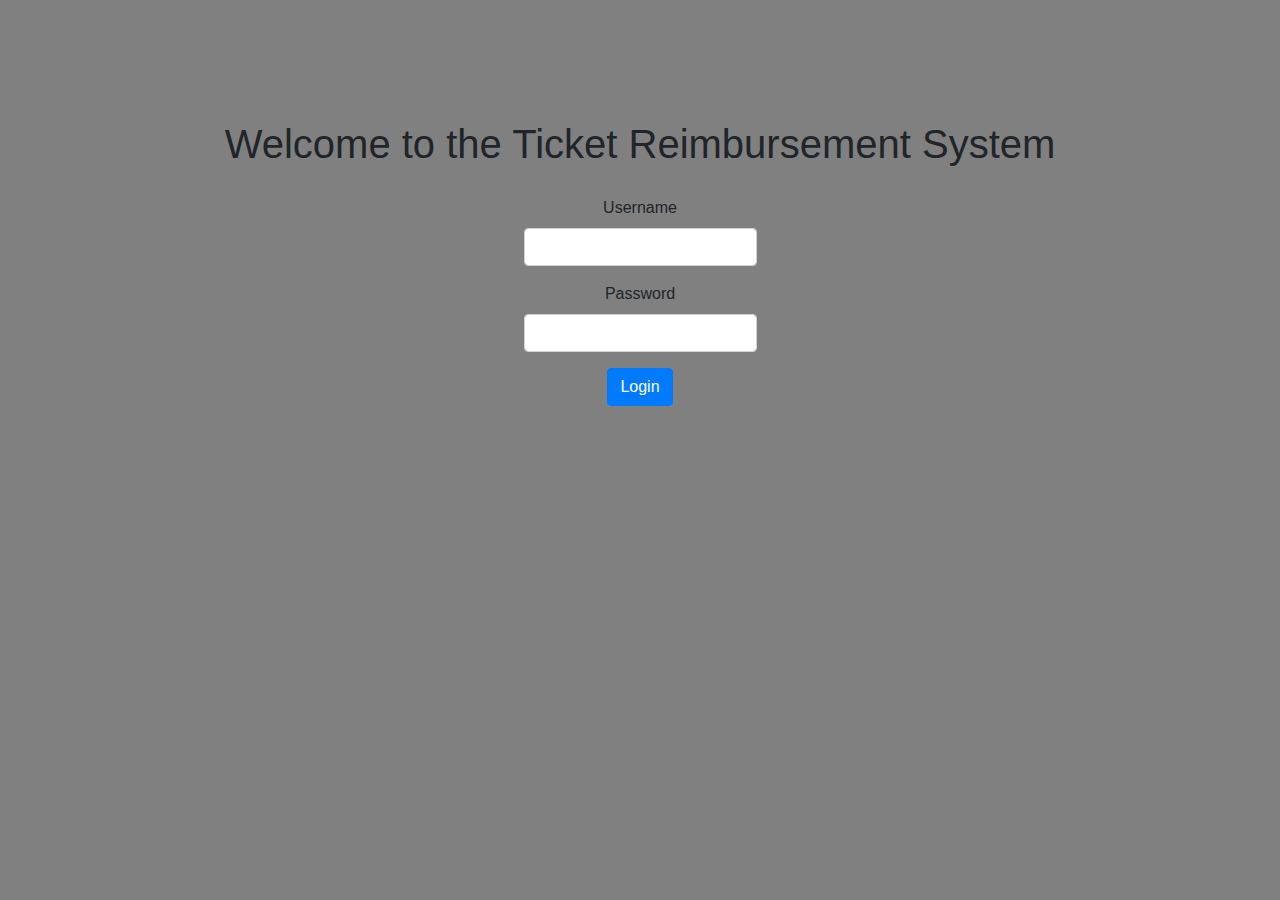
<file: P1TicketReimbursement/src/main/webapp/index.html>
<!DOCTYPE html>
<html lang="en">
<head>
<meta charset="UTF-8">
<meta http-equiv="X-UA-Compatible" content="IE=edge">
<meta name="viewport" content="width=device-width, initial-scale=1.0">

<link rel="stylesheet"
	href="https://stackpath.bootstrapcdn.com/bootstrap/4.3.1/css/bootstrap.min.css"
	integrity="sha384-ggOyR0iXCbMQv3Xipma34MD+dH/1fQ784/j6cY/iJTQUOhcWr7x9JvoRxT2MZw1T"
	crossorigin="anonymous">
<link href="style.css" rel="stylesheet">
<link href="loginStyle.css" rel="stylesheet">


<title>Document</title>
</head>
<body>



	<!--
    THIS IS THE LOGIN FORM
-->
<div id="loginDiv" class="container-fluid">
	<h1 id="loginHeader">Welcome to the Ticket Reimbursement System</h1>
	<form id="loginForm">
		<div class="mb-3">
			<label for="exampleInputEmail1" class="form-label">Username</label> <input
				type="username" class="form-control" id="usernameLogin"
				aria-describedby="emailHelp">
		</div>

		<div class="mb-3">
			<label for="exampleInputPassword1" class="form-label">Password</label>
			<input type="password" class="form-control" id="passwordLogin">
		</div>

		<button type="button" class="btn btn-primary"
			onclick="login(document.getElementById('loginForm'))">Login</button>
	</form>
</div>


	<!--
    THIS IS FOR SUBMITTING NEW TICKETS
-->

	<div id="submitTicketForm" class="hidden container-fluid">
		<form>
			<label for="TicketType">Ticket Type</label> <select id="TicketType"
				name="TicketType">
				<option value="LODGING">LODGING</option>
				<option value="TRAVEL">TRAVEL</option>
				<option value="FOOD" selected>FOOD</option>
				<option value="OTHER">OTHER</option>
			</select> <br> 
			<label for="amount">Amount to be reimbursed:</label> 
			<input type="number" id="amount" name="amount" min="1" max="10000">
			<br>
			<div class="mb-3">
			<label for="tkt_description" class="form-label">Reimbursement Description</label><br> <br>
			<input type="text" class="form-control" id="tkt_description">
			</div>
		 <br> <br>


		</form>
		<div>
			<button id="submitButton" class="btn btn-success mt-4"onclick="submit()">Submit</button>
		</div>
		
		<div>
			<button id="Back"class="btn btn-primary mt-4" onclick="Back()">Back</button>
		</div>
		
	</div>




	<!--
    THIS IS THE TABLE FOR SHOWING TICKETS FOR A USER
-->
	<div id="displayTicketTable" class="hidden container-fluid">

		<table style="width: 100%" id="TicketTable">
			<tr id="tableHeaders">
				<th>Type</th>
				<th>Amount</th>
				<th>Approved</th>
				<th>Date</th>
				<th>Ticket ID</th>
				<th>Ticket Description</th>
			</tr>
			<tr>
				<td id='ttype'></td>
				<td id='tamount'></td>
				<td id="tapproved"></td>
				<td id="tdate"></td>
				<td id="ticketID"></td>
				<td id="currIndex" style="display:none">0</td>
				<td id="currLength" style="display:none">0</td>
				
			</tr>
			<tr>

			</tr>
		</table>
		
		
		<form id="ticketApprovalForm">
		<div class="mb-3">
			<label for="ticketidnumber" class="form-label">Ticket#</label> <input
				type="id" class="form-control" id="ticketidnumber"
				aria-describedby="emailHelp">
		</div>

		<div class="mb-3">
			<label for="ticketapproval">Ticket Approval</label> <select id="ticketapproval"
				name="ticketapproval">
				<option class="success" value="APPROVED">APPROVED</option>
				<option class="danger"value="REJECTED">REJECTED</option>
			</select> <br> 
			<button type="button" class="btn btn-primary mt-2" onclick="updateTicket(document.getElementById('ticketApprovalForm'))">UPDATE</button>
		</div>

		
	</form>
	<br><br><br><br><br>
	
		<div>
		<button id="Back"class="btn btn-primary mt-2" onclick="Back()">Back</button>
		</div>
		

	</div>

	<!--
    HOME PAGE BUTTONS
-->
	<div id="Choices" class="hidden container-fluid">


		<div>
			<button id="ViewPreviousTickets" class="btn btn-primary mt-2" onclick="ViewPreviousTickets()">View
				Previous Tickets</button>
		</div>
		<div>
			<button id="SubmitNewTicket"  class="btn btn-primary mt-2" onclick="submitNewTicket()">Submit <!-- DONE -->
				New Ticket</button> 
		</div>
		
		<div>
			<button id="ViewAllTickets" class="btn btn-primary mt-2" onclick="viewAllTickets()">View All Tickets</button>
			
		</div>
		<div>
			<button id="ViewPendingTickets" class="btn btn-primary mt-2"onclick="viewPendingTickets()">View Pending Tickets</button>
		</div>
		<div>
			<button id="ViewApprovedTickets"class="btn btn-primary mt-2" onclick="viewApprovedTickets()">View Approved Tickets</button>
		</div>
		<div>
			<button id="ViewRejectedTickets"class="btn btn-primary mt-2" onclick="viewRejectedTickets()">View Rejected Tickets</button>
		</div>
		<div>
			<button id="logout" class="btn btn-primary mt-2" onclick="Logout(document.getElementById('loginForm'))">Logout</button>
		</div>
	</div>







	<script type="text/javascript">

    let user = null;


    //LOGIN FUNCTION
    function login(form) 
        {
    		
            console.log("Inside Login");
            var xhr = new XMLHttpRequest();
            
            xhr.onreadystatechange = function () {
            	
                if (xhr.readyState === 4) {
                    console.log(xhr.responseText);

                    console.log(this.getAllResponseHeaders());
                    if(xhr.status == 404){
                        alert('Login Failed!');
                        console.log('Login Failed!');
                    }
                    else{
                        alert("Login Successful!");
                        console.log("Login Successful!");
                        //document.getElementById('loginHeader').classList.toggle('hidden');
                        
                        user = JSON.parse(xhr.responseText);
                        console.log(user.employeeID);
                        CheckWhichButtons();
                    }
                }
            }
            
            
            var loginParams ={
            		"username":form.usernameLogin.value,
            		"pass":form.passwordLogin.value
            }
    
            
            
			//I think for login we should go with synchronous request to await a response from the DB
            xhr.open("POST", 'http://localhost:9001/P1TicketReimbursement/Employee', true);
            xhr.setRequestHeader("Content-Type","application/json;charset=UTF-8");
            xhr.send(JSON.stringify(loginParams));           
        }
    
    
    //  DEFAULT FUNCTION FOR CHECKING BUTTONS ON AND OFF
    function CheckWhichButtons(){
       console.log(user);
        if(user != null)
        {
        	if(!document.getElementById("loginDiv").classList.contains('hidden'))
            {
                document.getElementById("loginDiv").classList.toggle('hidden');
				
            }
           
            if(document.getElementById("Choices").classList.contains('hidden'))
            {
                document.getElementById("Choices").classList.toggle('hidden');
				
            }
			if(!document.getElementById("submitTicketForm").classList.contains('hidden'))
            {
                document.getElementById("submitTicketForm").classList.toggle('hidden');
				
            }
			if(!document.getElementById("displayTicketTable").classList.contains('hidden'))
            {
                document.getElementById("displayTicketTable").classList.toggle('hidden');
            }
            
            if(user.employment == "EMPLOYEE")
            {
				if(!document.getElementById("ViewAllTickets").classList.contains('hidden'))
				{
					document.getElementById("ViewAllTickets").classList.toggle('hidden');
				}
            	
				if(!document.getElementById("ViewPendingTickets").classList.contains('hidden'))
				{
					document.getElementById("ViewPendingTickets").classList.toggle('hidden');
				}
            	
				if(!document.getElementById("ViewApprovedTickets").classList.contains('hidden'))
				{
					document.getElementById("ViewApprovedTickets").classList.toggle('hidden');
				}
            	
				if(!document.getElementById("ViewRejectedTickets").classList.contains('hidden'))
				{
					document.getElementById("ViewRejectedTickets").classList.toggle('hidden');
				}
            	
				if(!document.getElementById("ticketApprovalForm").classList.contains('hidden'))
				{
					document.getElementById("ticketApprovalForm").classList.toggle('hidden');
				}
            	
            }     
        }
        else{
            if(document.getElementById("loginDiv").classList.contains('hidden'))
            {
                document.getElementById("loginDiv").classList.toggle('hidden');
			
            }
           
            if(!document.getElementById("Choices").classList.contains('hidden'))
            {
                document.getElementById("Choices").classList.toggle('hidden');
			
            }
        }
    }
    
    
    
    //SWITCHS VIEW FROM CHOICES TO SUBMIT TICKET FORM
    function submitNewTicket(){
    	document.getElementById("Choices").classList.toggle('hidden');
    	document.getElementById("submitTicketForm").classList.toggle('hidden');
    }

    //FUNCTION FOR SUBMITTING NEW TICKET -- NOT COMPLETED
    function submit() 
    {
        console.log("Inside Submit");
        var xhr = new XMLHttpRequest();
      
        xhr.onreadystatechange = function () {
            if (xhr.readyState === 4) {
                alert(xhr.response);
                document.getElementById("Choices").classList.toggle('hidden');
            	document.getElementById("submitTicketForm").classList.toggle('hidden');
            	document.getElementById('amount').value ='';
            	document.getElementById('tkt_description').value ='';
            }
        }

        var type = document.getElementById('TicketType');
        
        let ticket ={
        		"type":type.options[type.selectedIndex].text,
        		"approval":'PENDING',
        		"amount":document.getElementById('amount').value,
        		"employeeID": user.employeeID,
        		"tkt_description":document.getElementById('tkt_description').value
        }
        
        console.log(JSON.stringify(ticket));
        
        xhr.open("PUT", 'http://localhost:9001/P1TicketReimbursement/Ticket', true);
        xhr.setRequestHeader("Content-Type","application/json;charset=UTF-8");
        console.log(JSON.stringify(ticket));
        xhr.send(JSON.stringify(ticket));
        
        
    }
    
    
    //UPDATE TICKET FUNCTION
    function updateTicket(form){
    	console.log("Inside Update Ticket");
    	
    	var xhr = new XMLHttpRequest();
        
        xhr.onreadystatechange = function () {
            if (xhr.readyState === 4) {
                alert(xhr.response);
                document.getElementById("ticketApprovalForm").classList.toggle('hidden');
               	Back();
               	document.getElementById("ticketApprovalForm").classList.toggle('hidden');
               	form.ticketidnumber.value = '';
               	form.ticketapproval.value = '';
            }
        }
        
        let ticket ={
        		"ticketID":form.ticketidnumber.value,
        		"approval":form.ticketapproval.value
        }
        
        xhr.open("POST", 'http://localhost:9001/P1TicketReimbursement/Ticket', true);
        xhr.setRequestHeader("Content-Type","application/json;charset=UTF-8");
        console.log(JSON.stringify(ticket));
        xhr.send(JSON.stringify(ticket));
        
    }

    //LOGOUT FUNCTION 
    function Logout(form)
    {
    	  if(user.employment == "EMPLOYEE")
          {
          	document.getElementById("ViewAllTickets").classList.toggle('hidden');
          	document.getElementById("ViewPendingTickets").classList.toggle('hidden');
        	document.getElementById("ViewApprovedTickets").classList.toggle('hidden');
        	document.getElementById("ViewRejectedTickets").classList.toggle('hidden');
        	document.getElementById("ticketApprovalForm").classList.toggle('hidden');
          } 
        user = null;
        //document.getElementById("loginForm").classList.toggle('hidden');
        //document.getElementById("Choices").classList.toggle('hidden');
        //document.getElementById('loginHeader').classList.toggle('hidden');
		CheckWhichButtons();
        form.usernameLogin.value = '';
        form.passwordLogin.value = '';

    }
    
    //FUNCTION FOR VIEWING ALL TICKETS FROM A USER -- NEEDS TO BE REFACTORED WHEN WE GET USERS STORED AS A JS OBJECT AND SHOULD BE PASSED INTO THIS FUNCTION I THINK
    function ViewPreviousTickets() 
    {
       console.log("Inside ViewPreviousTickets");
       
       var xhr = new XMLHttpRequest();
   	
       
       xhr.onreadystatechange = function () {
           if (xhr.readyState === 4) {
               let tickets = JSON.parse(xhr.response);
             
               for(let i = 0; i < tickets.ticketArr.length; i++){
               	tempDisplayTickets(tickets.ticketArr[i]);
               }
               document.getElementById('displayTicketTable').classList.toggle('hidden');
               document.getElementById("Choices").classList.toggle('hidden');
               if(user.category == 'FINANCEADMIN'){
            	   document.getElementById("ticketApprovalForm").classList.toggle('hidden');
               }
           
           }
       }

       
       xhr.open("GET", 'http://localhost:9001/P1TicketReimbursement/Ticket?employeeID='+user.employeeID, true);
       xhr.send();

               //THIS FUNCTION WORKS AND RETURNS A TICKET THEN INSERTS IT INTO A TABLE
               // IT WILL HAVE TO BE CHANGED WHEN WE GET LOGIN SET UP TO RETURN ALL TICKETS OF A USER INSTEAD OF JUST 1 TICKET AT A TIME
  
    }
    
    
    //VIEW ALL TICKETS FCN
    function viewAllTickets() {
    	console.log("Inside View All Tickets");
    	
    	var xhr = new XMLHttpRequest();
    	
    	xhr.onreadystatechange = function(){
    		 
    		if (xhr.readyState === 4) {
                 let tickets = JSON.parse(xhr.response);
               
                 for(let i = 0; i < tickets.ticketArr.length; i++){
                 	tempDisplayTickets(tickets.ticketArr[i]);
                 }
                 document.getElementById('displayTicketTable').classList.toggle('hidden');
                 document.getElementById("Choices").classList.toggle('hidden');
             
             }
    	}
    	
    	 xhr.open("GET", 'http://localhost:9001/P1TicketReimbursement/Ticket?employeeID=*', true);
         xhr.send();
    }
    
    function viewPendingTickets() {
    	console.log("Inside View Pending Tickets");
    	
    	var xhr = new XMLHttpRequest();
    	
    	xhr.onreadystatechange = function(){
    		 
    		if (xhr.readyState === 4) {
                 let tickets = JSON.parse(xhr.response);
               
                 for(let i = 0; i < tickets.ticketArr.length; i++){
                	 if(tickets.ticketArr[i].approval == 'PENDING'){
                 	tempDisplayTickets(tickets.ticketArr[i]);
                	 }
                 }
                 document.getElementById('displayTicketTable').classList.toggle('hidden');
                 document.getElementById("Choices").classList.toggle('hidden');
             
             }
    	}
    	
    	 xhr.open("GET", 'http://localhost:9001/P1TicketReimbursement/Ticket?employeeID=*', true);
         xhr.send();
    }
    
    function viewApprovedTickets() {
    	console.log("Inside View Approved Tickets");
    	
    	var xhr = new XMLHttpRequest();
    	
    	xhr.onreadystatechange = function(){
    		 
    		if (xhr.readyState === 4) {
                 let tickets = JSON.parse(xhr.response);
               
                 for(let i = 0; i < tickets.ticketArr.length; i++){
                	 if(tickets.ticketArr[i].approval == 'APPROVED'){
                 	tempDisplayTickets(tickets.ticketArr[i]);
                	 }
                 }
                 document.getElementById('displayTicketTable').classList.toggle('hidden');
                 document.getElementById("Choices").classList.toggle('hidden');
             
             }
    	}
    	
    	 xhr.open("GET", 'http://localhost:9001/P1TicketReimbursement/Ticket?employeeID=*', true);
         xhr.send();
    }
    
    function viewRejectedTickets() {
    	console.log("Inside View Rejected Tickets");
    	
    	var xhr = new XMLHttpRequest();
    	
    	xhr.onreadystatechange = function(){
    		 
    		if (xhr.readyState === 4) {
                 let tickets = JSON.parse(xhr.response);
               
                 for(let i = 0; i < tickets.ticketArr.length; i++){
                	 if(tickets.ticketArr[i].approval == 'REJECTED'){
                 	tempDisplayTickets(tickets.ticketArr[i]);
                	 }
                 }
                 document.getElementById('displayTicketTable').classList.toggle('hidden');
                 document.getElementById("Choices").classList.toggle('hidden');
             
             }
    	}
    	
    	 xhr.open("GET", 'http://localhost:9001/P1TicketReimbursement/Ticket?employeeID=*', true);
         xhr.send();
    }
  
    function tempDisplayTickets(ticket){
    	
    		console.log(ticket);
    		let table = document.getElementById('TicketTable');
    	
    		let row = table.insertRow(-1);
    		
    		let cell1 = row.insertCell(0);
    		cell1.innerHTML = "'" + ticket["tkt_description"] +"'";
    		
    		let cell2 = row.insertCell(0);
    		cell2.innerHTML = "'" + ticket["ticketID"] +"'";
    		
    		
    		let cell3 = row.insertCell(0);
    		cell3.innerHTML = ticket["stamp"];
    		
    		
    		let cell4 = row.insertCell(0);
    		cell4.innerHTML = ticket["approval"];
    		
    		
    		let cell5 = row.insertCell(0);
    		cell5.innerHTML = "'" + ticket["amount"]  +"'";
    		
    		
    		let cell6 = row.insertCell(0);
    		cell6.innerHTML = ticket["type"];
    			
    	
    }
    
    function Back()
    {
    	console.log("back button")
    	let table = document.getElementById('TicketTable');
    	for(var i = table.rows.length - 1; i > 0; i--)
		{
		    table.deleteRow(i);
		}
    	
    	CheckWhichButtons();
    	//document.getElementById('displayTicketTable').classList.toggle('hidden');
        //document.getElementById("Choices").classList.toggle('hidden');
    	
    }
    
   
</script>

</body>
</html>
</file>
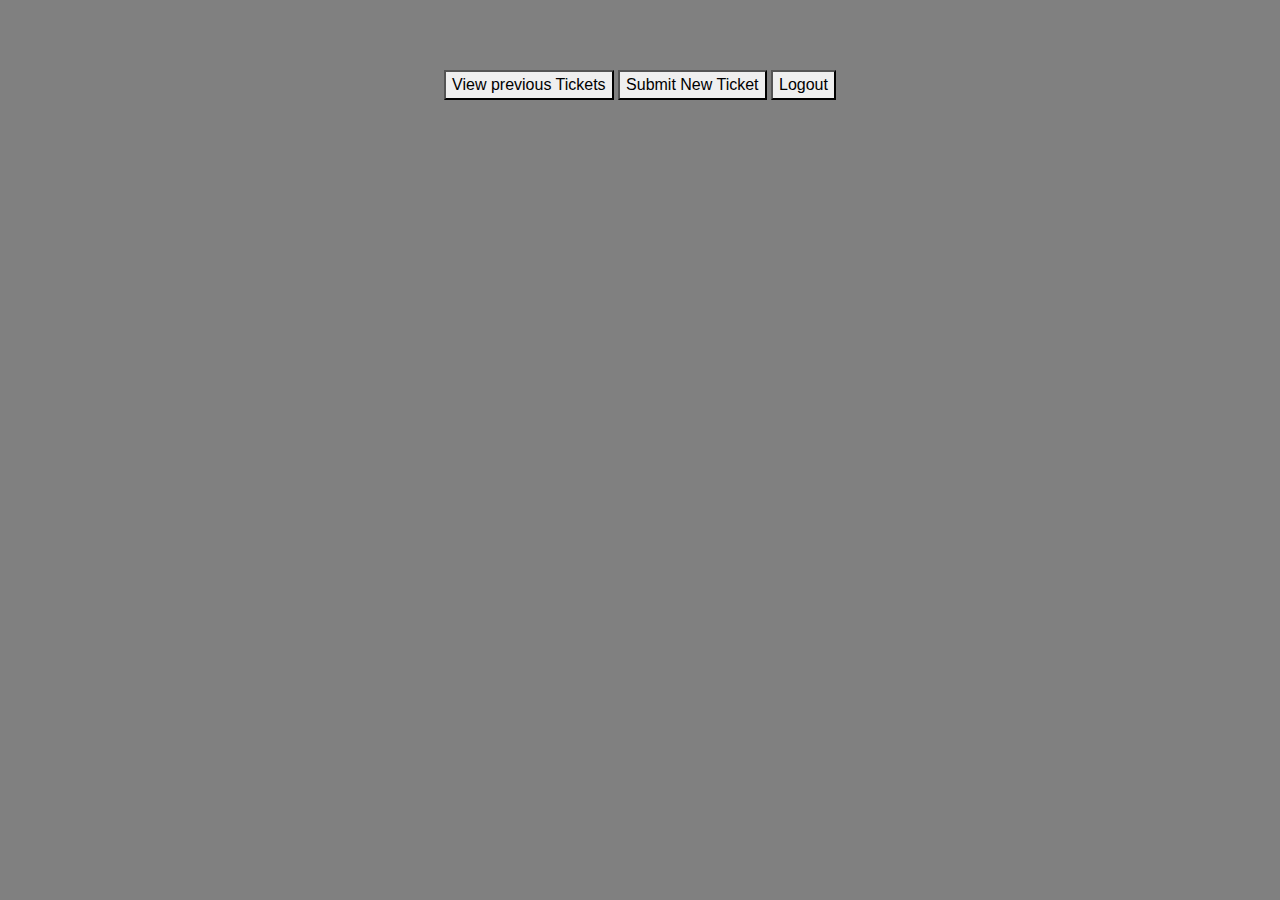
<file: P1TicketReimbursement/src/main/webapp/loggedIn.html>
<!DOCTYPE html>
<html lang="en">
<head>
<meta charset="UTF-8">
<meta http-equiv="X-UA-Compatible" content="IE=edge">
<meta name="viewport" content="width=device-width, initial-scale=1.0">

<link rel="stylesheet"
	href="https://stackpath.bootstrapcdn.com/bootstrap/4.3.1/css/bootstrap.min.css"
	integrity="sha384-ggOyR0iXCbMQv3Xipma34MD+dH/1fQ784/j6cY/iJTQUOhcWr7x9JvoRxT2MZw1T"
	crossorigin="anonymous">
<link href="style.css" rel="stylesheet">
<link href="loginStyle.css" rel="stylesheet">


<title>Document</title>
</head>
<body>



	


	<div id="submitTicketForm" class="hidden">
		<form>
			<label for="TicketType">Ticket Type</label> <select id="TicketType"
				name="TicketType">
				<option value="LODGING">LODGING</option>
				<option value="TRAVEL">TRAVEL</option>
				<option value="FOOD" selected>FOOD</option>
				<option value="OTHER">OTHER</option>
			</select> <br> <label for="amount">Amount to be reimbursed:</label> <input
				type="number" id="amount" name="amount" min="1" max="10000">
			<br>
			<br> <br>


		</form>

		<button id="submitButton" onclick="submit()">Submit</button>
	</div>




	<!--
    THIS IS THE TABLE FOR SHOWING TICKETS FOR A USER
-->
	<div class="hidden">

		<table style="width: 100%" id="TicketTable">
			<tr id="tableHeaders">
				<th>Type</th>
				<th>Amount</th>
				<th>Approved</th>
				<th>Date</th>
				<th>Ticket ID</th>
			</tr>
			<tr>
				<td id='ttype'>Jill</td>
				<td id='tamount'>Smith</td>
				<td id="tapproved">50</td>
				<td id="tdate">50</td>
				<td id="ticketID">50</td>
			</tr>
			<tr>

			</tr>
		</table>
		<button id="ViewPreviousTickets" onclick="ViewPreviousTickets()">View
			previous Tickets</button>

	</div>

	<!--
    HOME PAGE BUTTONS
-->
	<div id="Choices">

		<button id="ViewPreviousTickets" onclick="ViewPreviousTickets()">View
			previous Tickets</button>
		<button id="SubmitNewTicket" onclick="submitNewTicket()">Submit New Ticket</button>
		<button id="ViewPreviousTickets" onclick="ViewPreviousTickets()">Logout</button>

	</div>







	<script type="text/javascript">

    let user = {
    		"user_id":1,
    		"category":'EMPLOYEE',
    		"username":'employee1'
    }

    
    function submitNewTicket(){
    	document.getElementById("Choices").classList.toggle('hidden');
    	document.getElementById("submitTicketForm").classList.toggle('hidden');
    }
    
    //FUNCTION FOR SUBMITTING NEW TICKET -- NOT COMPLETED
    function submit() 
    {
        console.log("Inside Submit");
        var xhr = new XMLHttpRequest();
      
        xhr.onreadystatechange = function () {
            if (xhr.readyState === 4) {
                alert(xhr.response);
                document.getElementById("Choices").classList.toggle('hidden');
            	document.getElementById("submitTicketForm").classList.toggle('hidden');
            }
        }

        let ticket ={
        		"tkttype":document.getElementById('TicketType'),
        		"approval":'PENDING',
        		"status":document.getElementById('amount').value,
        		"user_id": user.user_id
        }
        
        let ticketType = document.getElementById('TicketType');
        let type = ticketType.value;

        let amount = document.getElementById('amount').value;

        console.log(amount);
        console.log(type);
        xhr.open("PUT", 'http://localhost:9001/P1TicketReimbursement/Ticket', true);
        xhr.setRequestHeader("Content-Type","application/json;charset=UTF-8");
        xhr.send(JSON.stringify(ticket));
        
        
    }

    //FUNCTION FOR VIEWING ALL TICKETS FROM A USER -- NEEDS TO BE REFACTORED WHEN WE GET USERS STORED AS A JS OBJECT AND SHOULD BE PASSED INTO THIS FUNCTION I THINK
     function ViewPreviousTickets() 
     {
        console.log("Inside Submit");
        var xhr = new XMLHttpRequest();
    
        xhr.onreadystatechange = function () {
            if (xhr.readyState === 4) {
                alert(xhr.response);
            }
        }

    
        xhr.open("GET", 'http://localhost:9001/P1TicketReimbursement/Ticket?ticketID=10134', true);

         xhr.onload = function(){
            var resp = JSON.parse(xhr.responseText);
           
            let temp = document.getElementById('ttype');
            temp.textContent = resp["type"];
            document.getElementById('tamount').textContent = resp["amount"];
            document.getElementById('tapproved').textContent = resp["approval"];
            document.getElementById('tdate').textContent = resp["stamp"];
            document.getElementById('tickedID').textContent = resp["ticketID"];
        }

                //THIS FUNCTION WORKS AND RETURNS A TICKET THEN INSERTS IT INTO A TABLE
                // IT WILL HAVE TO BE CHANGED WHEN WE GET LOGIN SET UP TO RETURN ALL TICKETS OF A USER INSTEAD OF JUST 1 TICKET AT A TIME
        xhr.send();
     }
</script>

</body>
</html>
</file>
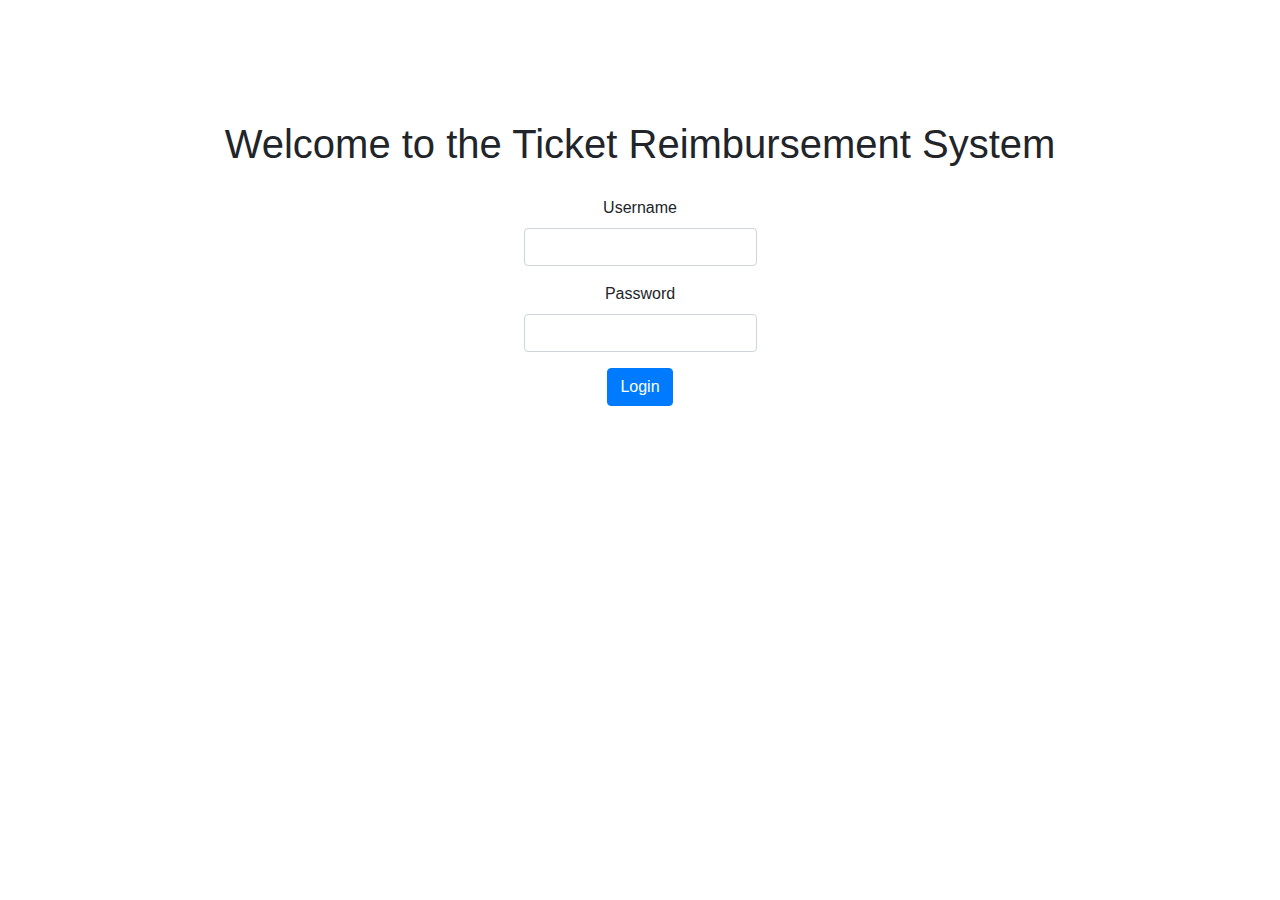
<file: P1TicketReimbursement/src/main/webapp/login.html>
<!DOCTYPE html>
<html lang="en">
<head>
    <meta charset="UTF-8">
    <meta http-equiv="X-UA-Compatible" content="IE=edge">
    <meta name="viewport" content="width=device-width, initial-scale=1.0">
    
<link rel="stylesheet" href="https://stackpath.bootstrapcdn.com/bootstrap/4.3.1/css/bootstrap.min.css" integrity="sha384-ggOyR0iXCbMQv3Xipma34MD+dH/1fQ784/j6cY/iJTQUOhcWr7x9JvoRxT2MZw1T" crossorigin="anonymous">
<link href="loginStyle.css" rel="stylesheet">


    <title>Document</title>
</head>

<h1>Welcome to the Ticket Reimbursement System</h1>
<body>
    

    <form>
        <div class="mb-3">
          <label for="exampleInputEmail1" class="form-label">Username</label>
          <input type="username" class="form-control" id="usernameLogin" aria-describedby="emailHelp"> 
        </div>

        <div class="mb-3">
          <label for="exampleInputPassword1" class="form-label">Password</label>
          <input type="password" class="form-control" id="passwordLogin">
        </div>

        <button type="submit" class="btn btn-primary" onclick="login()">Login</button>
      </form>

      <script type="text/javascript">

        function login() {
           
            console.log("Inside Login");
            var xhr = new XMLHttpRequest();
            
            xhr.onreadystatechange = function () {
                if (xhr.readyState === 4) {
                    console.log("done")
                    if(xhr.status == 404){
                        alert('Login Failed!');
                    }
                    else{
                        alert("Login Successful!");
                    }
                }
               
            }
    
            let loginUsername = document.getElementById('usernameLogin');
            let loginPassword = document.getElementById('passwordLogin');
            

            xhr.open("POST", 'http://localhost:9001/P1TicketReimbursement/Employee', true);
            xhr.setRequestHeader('username', loginUsername);
            xhr.setRequestHeader('password', loginPassword);
            xhr.setRequestHeader('Access-Control-Allow-Origin', 'http://127.0.0.1:5500');
            xhr.setRequestHeader('Access-Control-Allow-Credentials', 'true');
            xhr.send();

           

        }
    </script>
    
    
</body>
</html>
</file>
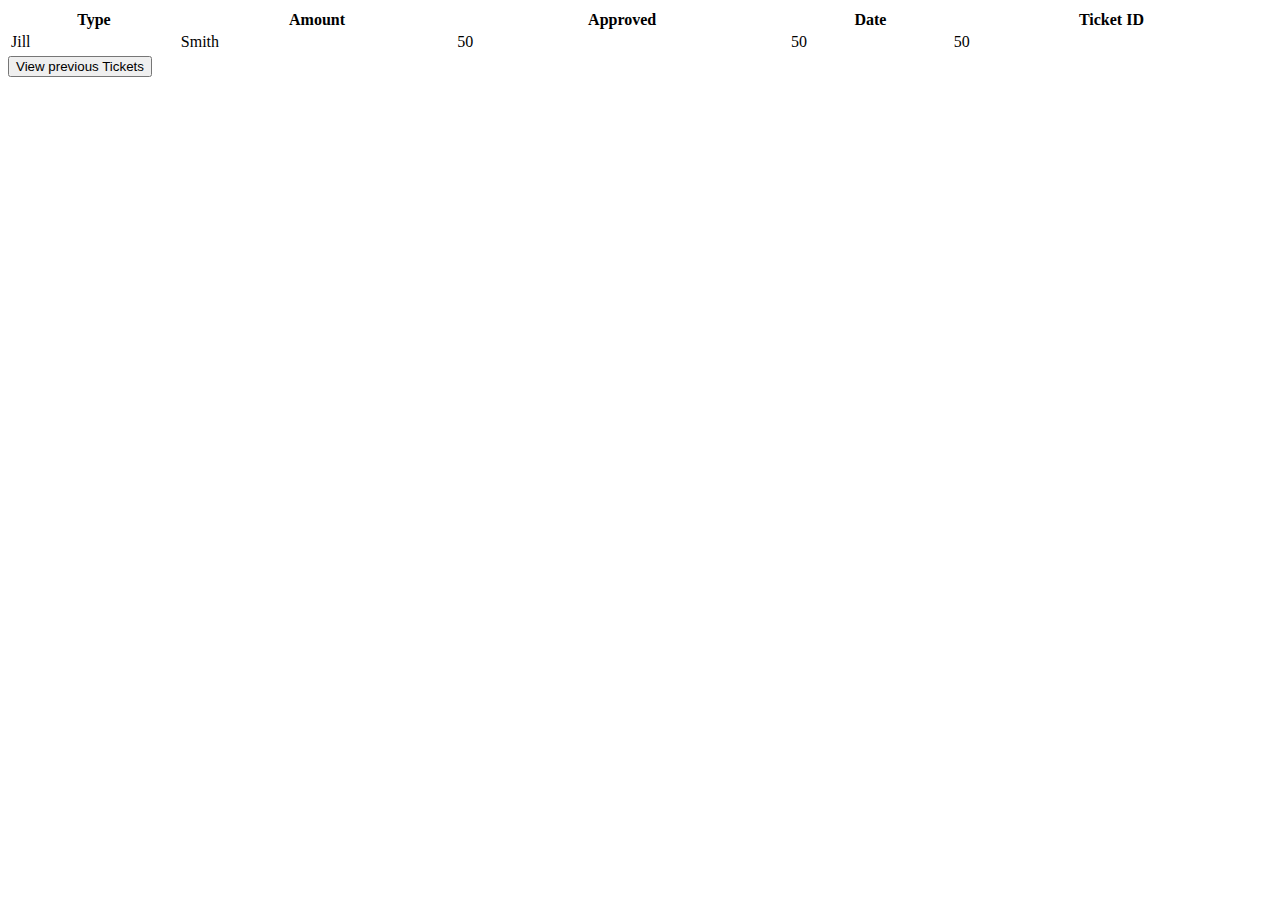
<file: P1TicketReimbursement/src/main/webapp/Showpreviewtickets.html>
<!DOCTYPE html>
<html lang="en">
<head>
    <meta charset="UTF-8">
    <meta http-equiv="X-UA-Compatible" content="IE=edge">
    <meta name="viewport" content="width=device-width, initial-scale=1.0">
    
<!--  <link rel="stylesheet" href="https://stackpath.bootstrapcdn.com/bootstrap/4.3.1/css/bootstrap.min.css" integrity="sha384-ggOyR0iXCbMQv3Xipma34MD+dH/1fQ784/j6cY/iJTQUOhcWr7x9JvoRxT2MZw1T" crossorigin="anonymous">
<link href="style.css" rel="stylesheet">-->


    <title>Document</title>
</head>
<body>

    
<table style="width:100%" id="TicketTable">
  <tr id="tableHeaders">
    <th>Type</th>
    <th>Amount</th>
    <th>Approved</th>
    <th>Date</th>
    <th>Ticket ID</th>
  </tr>
  <tr>
    <td id = 'ttype'>Jill</td>
    <td id='tamount'>Smith</td>
    <td id="tapproved">50</td>
    <td id="tdate">50</td>
    <td id="ticketID">50</td>
  </tr>
  <tr>
    
  </tr>
</table>
  <button  id="ViewPreviousTickets" onclick="ViewPreviousTickets()">View previous Tickets</button>


<script type="text/javascript">




    function ViewPreviousTickets() {
        console.log("Inside Submit");
        var xhr = new XMLHttpRequest();
    
        xhr.onreadystatechange = function () {
            if (xhr.readyState === 4) {
                alert(xhr.response);
            }
        }

    
        xhr.open("GET", 'http://localhost:9001/P1TicketReimbursement/Ticket?ticketID=10134', true);

         xhr.onload = function(){
            var resp = JSON.parse(xhr.responseText);
           
            let temp = document.getElementById('ttype');
            temp.textContent = resp["type"];
            document.getElementById('tamount').textContent = resp["amount"];
            document.getElementById('tapproved').textContent = resp["approval"];
            document.getElementById('tdate').textContent = resp["stamp"];
            document.getElementById('tickedID').textContent = resp["ticketID"];
        }

                //THIS FUNCTION WORKS AND RETURNS A TICKET THEN INSERTS IT INTO A TABLE
                // IT WILL HAVE TO BE CHANGED WHEN WE GET LOGIN SET UP TO RETURN ALL TICKETS OF A USER INSTEAD OF JUST 1 TICKET AT A TIME
        xhr.send();
       
    }
</script>
    
</body>
</html>
</file>
<file: P1TicketReimbursement/src/main/webapp/style.css>
body{
    background-color: grey;
}


.hidden {
  display:none;
  transform: scale(0);


}
</file>
<file: P1TicketReimbursement/src/main/webapp/loginStyle.css>
h1{
    text-align: center;
    position:relative;
    top:50px;
}

body{
    text-align: center;
    position:relative;
    top:70px;
}
form{
    display: inline-block;
    position:relative;
    top:70px;
}
</file>
